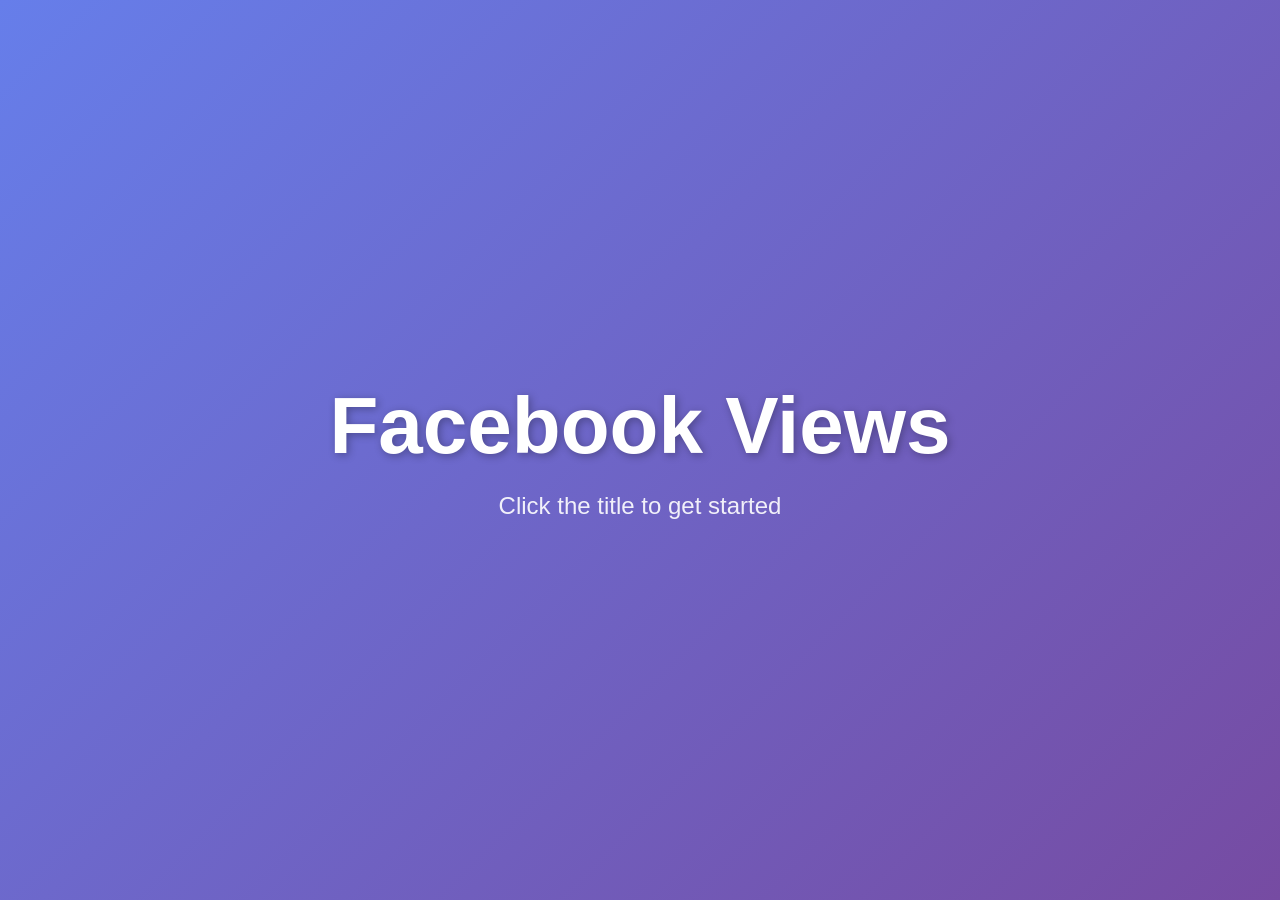
<file: index.html>
<!DOCTYPE html>
<html lang="en">
<head>
    <meta charset="UTF-8">
    <meta name="viewport" content="width=device-width, initial-scale=1.0">
    <title>Facebook Views</title>
    <link rel="stylesheet" href="styles.css">
</head>
<body>
    <!-- Landing Page -->
    <div id="landingPage" class="container">
        <h1 class="main-title" id="mainTitle">Facebook Views</h1>
        <p class="subtitle">Click the title to get started</p>
    </div>

    <!-- Multi-Tab Configuration Section -->
    <div id="multiTabSection" class="container hidden">
        <h2>Multi-Tab Configuration</h2>
        
        <div class="config-section">
            <label for="tabCount">Number of Tabs:</label>
            <input type="number" id="tabCount" min="1" max="100" value="10" placeholder="Enter number (e.g., 10 or 50)">
        </div>

        <div class="config-section">
            <label>Playback Mode:</label>
            <div class="radio-group">
                <label>
                    <input type="radio" name="playbackMode" value="single" checked>
                    Play single video across all tabs
                </label>
                <label>
                    <input type="radio" name="playbackMode" value="different">
                    Play different videos in each tab
                </label>
            </div>
        </div>

        <!-- Single Video Input -->
        <div id="singleVideoInput" class="config-section">
            <label for="singleVideoUrl">Video/Reel URL:</label>
            <input type="text" id="singleVideoUrl" placeholder="Enter Facebook video/reel URL or Video ID">
            <small>Supported formats (all videos are now reels):</small>
            <ul class="url-examples">
                <li>https://www.facebook.com/reel/123456789</li>
                <li>https://www.facebook.com/username/videos/123456789/ (auto-converts to reel)</li>
                <li>https://www.facebook.com/watch?v=123456789 (auto-converts to reel)</li>
                <li>https://fb.watch/abc123def/</li>
                <li>https://www.facebook.com/share/v/123456789/</li>
                <li>Just the video ID: 123456789012345</li>
            </ul>
        </div>

        <!-- Multiple Videos Input -->
        <div id="multipleVideosInput" class="config-section hidden">
            <label>Video/Reel URLs (one per tab):</label>
            <small>Accepts any Facebook video/reel URL format or just the video ID</small>
            <div id="videoUrlsContainer"></div>
        </div>

        <button id="startBtn" class="btn btn-primary">Start Viewing</button>
        <button id="backBtn" class="btn btn-secondary">Back to Home</button>
    </div>

    <!-- Video Player Section -->
    <div id="playerSection" class="container hidden">
        <div class="header-controls">
            <h2>Facebook Views Player</h2>
            <button id="stopAllBtn" class="btn btn-danger">Stop All Tabs</button>
        </div>

        <div id="tabsContainer" class="tabs-container"></div>

        <button id="backToConfigBtn" class="btn btn-secondary">Back to Configuration</button>
    </div>

    <!-- Facebook SDK -->
    <div id="fb-root"></div>
    <script async defer crossorigin="anonymous" 
        src="https://connect.facebook.net/en_US/sdk.js#xfbml=1&version=v18.0" 
        noplugin=1></script>

    <script src="script.js"></script>
</body>
</html>
</file>
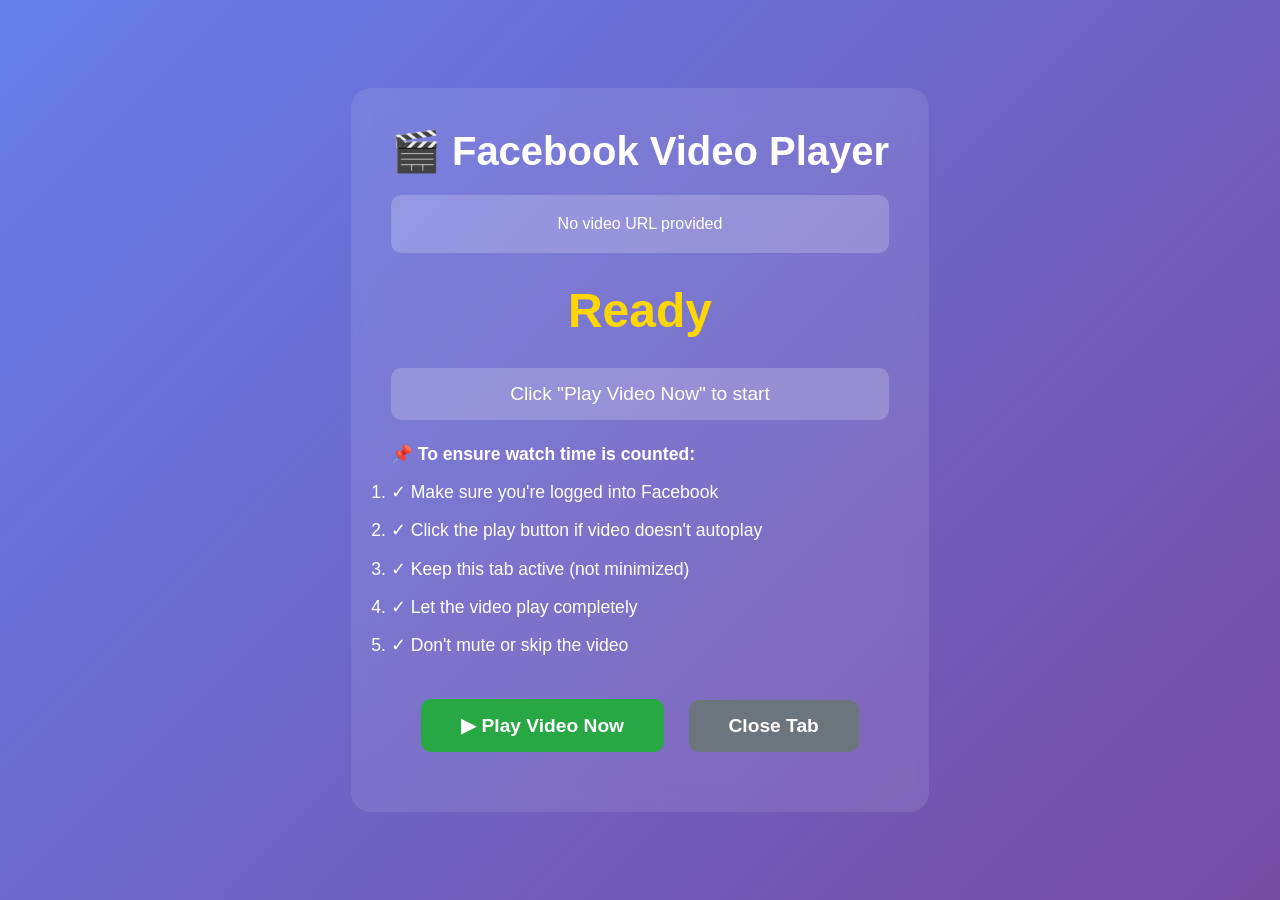
<file: player.html>
<!DOCTYPE html>
<html lang="en">
<head>
    <meta charset="UTF-8">
    <meta name="viewport" content="width=device-width, initial-scale=1.0">
    <title>Video Player</title>
    <style>
        * {
            margin: 0;
            padding: 0;
            box-sizing: border-box;
        }

        body {
            font-family: 'Segoe UI', Tahoma, Geneva, Verdana, sans-serif;
            background: linear-gradient(135deg, #667eea 0%, #764ba2 100%);
            min-height: 100vh;
            display: flex;
            flex-direction: column;
            align-items: center;
            justify-content: center;
            color: white;
            padding: 20px;
        }

        .container {
            text-align: center;
            max-width: 800px;
            background: rgba(255, 255, 255, 0.1);
            padding: 40px;
            border-radius: 20px;
            backdrop-filter: blur(10px);
        }

        h1 {
            font-size: 2.5rem;
            margin-bottom: 20px;
        }

        .video-info {
            background: rgba(255, 255, 255, 0.2);
            padding: 20px;
            border-radius: 10px;
            margin: 20px 0;
            word-break: break-all;
        }

        .countdown {
            font-size: 3rem;
            font-weight: bold;
            margin: 30px 0;
            color: #ffd700;
        }

        .instructions {
            font-size: 1.1rem;
            line-height: 1.6;
            margin: 20px 0;
            text-align: left;
        }

        .instructions li {
            margin: 10px 0;
        }

        .btn {
            display: inline-block;
            padding: 15px 40px;
            background: #28a745;
            color: white;
            text-decoration: none;
            border-radius: 10px;
            font-size: 1.2rem;
            font-weight: bold;
            margin: 20px 10px;
            cursor: pointer;
            border: none;
            transition: all 0.3s;
        }

        .btn:hover {
            background: #218838;
            transform: translateY(-2px);
        }

        .btn-secondary {
            background: #6c757d;
        }

        .btn-secondary:hover {
            background: #5a6268;
        }

        .status {
            font-size: 1.2rem;
            margin: 20px 0;
            padding: 15px;
            background: rgba(255, 255, 255, 0.2);
            border-radius: 10px;
        }

        .loading {
            display: inline-block;
            width: 20px;
            height: 20px;
            border: 3px solid rgba(255, 255, 255, 0.3);
            border-radius: 50%;
            border-top-color: white;
            animation: spin 1s ease-in-out infinite;
        }

        @keyframes spin {
            to { transform: rotate(360deg); }
        }
    </style>
</head>
<body>
    <div class="container">
        <h1>🎬 Facebook Video Player</h1>
        
        <div class="video-info" id="videoInfo">
            Loading video information...
        </div>

        <div class="countdown" id="countdown"></div>

        <div class="status" id="status">
            <div class="loading"></div> Preparing to play video...
        </div>

        <div class="instructions">
            <strong>📌 To ensure watch time is counted:</strong>
            <ol>
                <li>✓ Make sure you're logged into Facebook</li>
                <li>✓ Click the play button if video doesn't autoplay</li>
                <li>✓ Keep this tab active (not minimized)</li>
                <li>✓ Let the video play completely</li>
                <li>✓ Don't mute or skip the video</li>
            </ol>
        </div>

        <div>
            <button class="btn" onclick="playNow()">▶ Play Video Now</button>
            <button class="btn btn-secondary" onclick="window.close()">Close Tab</button>
        </div>
    </div>

    <script>
        // Get video URL from query parameter
        const urlParams = new URLSearchParams(window.location.search);
        const videoUrl = urlParams.get('url');
        const autoRedirect = urlParams.get('auto') !== 'false';

        if (videoUrl) {
            document.getElementById('videoInfo').textContent = videoUrl;
        } else {
            document.getElementById('videoInfo').textContent = 'No video URL provided';
            document.getElementById('status').textContent = '❌ Error: No video URL';
        }

        let countdown = 3;

        function updateCountdown() {
            if (countdown > 0) {
                document.getElementById('countdown').textContent = `Redirecting in ${countdown}...`;
                countdown--;
                setTimeout(updateCountdown, 1000);
            } else {
                if (autoRedirect && videoUrl) {
                    playNow();
                }
            }
        }

        function playNow() {
            if (!videoUrl) {
                alert('No video URL provided');
                return;
            }
            
            document.getElementById('status').innerHTML = '🚀 Opening video...';
            
            // Redirect to Facebook video
            window.location.href = videoUrl;
        }

        // Start countdown if video URL exists
        if (videoUrl && autoRedirect) {
            updateCountdown();
        } else {
            document.getElementById('countdown').textContent = 'Ready';
            document.getElementById('status').textContent = 'Click "Play Video Now" to start';
        }
    </script>
</body>
</html>
</file>
<file: styles.css>
* {
    margin: 0;
    padding: 0;
    box-sizing: border-box;
}

body {
    font-family: 'Segoe UI', Tahoma, Geneva, Verdana, sans-serif;
    background: linear-gradient(135deg, #667eea 0%, #764ba2 100%);
    min-height: 100vh;
    color: #333;
}

.container {
    max-width: 1200px;
    margin: 0 auto;
    padding: 40px 20px;
}

.hidden {
    display: none !important;
}

/* Landing Page */
#landingPage {
    display: flex;
    flex-direction: column;
    justify-content: center;
    align-items: center;
    min-height: 100vh;
    text-align: center;
}

.main-title {
    font-size: 5rem;
    color: white;
    cursor: pointer;
    transition: all 0.3s ease;
    text-shadow: 2px 2px 8px rgba(0, 0, 0, 0.3);
    margin-bottom: 20px;
}

.main-title:hover {
    transform: scale(1.05);
    text-shadow: 4px 4px 12px rgba(0, 0, 0, 0.5);
}

.subtitle {
    font-size: 1.5rem;
    color: rgba(255, 255, 255, 0.9);
    animation: pulse 2s infinite;
}

@keyframes pulse {
    0%, 100% { opacity: 0.7; }
    50% { opacity: 1; }
}

/* Multi-Tab Section */
#multiTabSection {
    background: white;
    border-radius: 15px;
    box-shadow: 0 10px 40px rgba(0, 0, 0, 0.2);
    margin-top: 50px;
}

#multiTabSection h2 {
    color: #667eea;
    margin-bottom: 30px;
    font-size: 2rem;
}

.config-section {
    margin-bottom: 25px;
}

.config-section label {
    display: block;
    font-weight: 600;
    margin-bottom: 8px;
    color: #555;
}

.config-section input[type="text"],
.config-section input[type="number"] {
    width: 100%;
    padding: 12px;
    border: 2px solid #e0e0e0;
    border-radius: 8px;
    font-size: 1rem;
    transition: border-color 0.3s;
}

.config-section input:focus {
    outline: none;
    border-color: #667eea;
}

.config-section small {
    display: block;
    margin-top: 5px;
    color: #888;
    font-size: 0.85rem;
}

.url-examples {
    margin: 10px 0 0 20px;
    padding: 0;
    font-size: 0.8rem;
    color: #666;
    line-height: 1.6;
}

.url-examples li {
    margin: 3px 0;
    word-break: break-all;
}

.radio-group {
    display: flex;
    flex-direction: column;
    gap: 10px;
}

.radio-group label {
    display: flex;
    align-items: center;
    font-weight: normal;
    cursor: pointer;
}

.radio-group input[type="radio"] {
    margin-right: 10px;
    cursor: pointer;
}

.btn {
    padding: 12px 30px;
    border: none;
    border-radius: 8px;
    font-size: 1rem;
    font-weight: 600;
    cursor: pointer;
    transition: all 0.3s;
    margin-right: 10px;
    margin-top: 10px;
}

.btn-primary {
    background: #667eea;
    color: white;
}

.btn-primary:hover {
    background: #5568d3;
    transform: translateY(-2px);
    box-shadow: 0 5px 15px rgba(102, 126, 234, 0.4);
}

.btn-secondary {
    background: #6c757d;
    color: white;
}

.btn-secondary:hover {
    background: #5a6268;
}

.btn-danger {
    background: #dc3545;
    color: white;
    font-size: 1.1rem;
}

.btn-danger:hover {
    background: #c82333;
}

/* Video URLs Container */
#videoUrlsContainer {
    max-height: 400px;
    overflow-y: auto;
    padding: 10px;
    border: 2px solid #e0e0e0;
    border-radius: 8px;
}

.video-url-input {
    margin-bottom: 15px;
}

.video-url-input label {
    font-size: 0.9rem;
    color: #667eea;
    margin-bottom: 5px;
}

.video-url-input input {
    width: 100%;
    padding: 10px;
    border: 1px solid #e0e0e0;
    border-radius: 6px;
}

/* Player Section */
#playerSection {
    background: white;
    border-radius: 15px;
    box-shadow: 0 10px 40px rgba(0, 0, 0, 0.2);
    margin-top: 50px;
}

.header-controls {
    display: flex;
    justify-content: space-between;
    align-items: center;
    margin-bottom: 30px;
    flex-wrap: wrap;
    gap: 15px;
}

.header-controls h2 {
    color: #667eea;
    font-size: 2rem;
}

/* Tabs Container */
.tabs-container {
    display: grid;
    grid-template-columns: repeat(auto-fill, minmax(400px, 1fr));
    gap: 25px;
    margin-bottom: 30px;
}

.tab-item {
    background: #f8f9fa;
    border: 2px solid #e0e0e0;
    border-radius: 10px;
    padding: 20px;
    transition: all 0.3s;
}

.tab-item:hover {
    box-shadow: 0 5px 20px rgba(0, 0, 0, 0.1);
}

.tab-header {
    display: flex;
    justify-content: space-between;
    align-items: center;
    margin-bottom: 15px;
}

.tab-title {
    font-weight: 600;
    color: #667eea;
    font-size: 1.1rem;
}

.tab-status {
    background: #28a745;
    color: white;
    padding: 4px 12px;
    border-radius: 5px;
    font-size: 0.85rem;
    font-weight: 600;
}

.tab-status.status-ready {
    background: #6c757d;
}

.tab-status.status-playing {
    background: #28a745;
    animation: pulse-status 2s infinite;
}

@keyframes pulse-status {
    0%, 100% { opacity: 1; }
    50% { opacity: 0.7; }
}

.replace-indicator {
    background: #ffc107;
    color: #333;
    padding: 4px 12px;
    border-radius: 5px;
    font-size: 0.85rem;
    font-weight: 600;
    display: none;
}

.replace-indicator.show {
    display: inline-block;
}

.video-preview {
    margin-bottom: 15px;
    min-height: 300px;
    height: 350px;
    background: linear-gradient(135deg, #667eea 0%, #764ba2 100%);
    border-radius: 8px;
    overflow: hidden;
    position: relative;
    display: flex;
    align-items: center;
    justify-content: center;
    transition: all 0.3s;
}

.video-preview.playing {
    background: linear-gradient(135deg, #28a745 0%, #20c997 100%);
}

.preview-content {
    text-align: center;
    color: white;
    padding: 30px;
}

.video-icon {
    font-size: 4rem;
    margin-bottom: 20px;
    animation: pulse-icon 2s infinite;
}

@keyframes pulse-icon {
    0%, 100% { transform: scale(1); }
    50% { transform: scale(1.1); }
}

.video-url {
    font-size: 0.9rem;
    margin-bottom: 15px;
    word-break: break-all;
    padding: 10px;
    background: rgba(255, 255, 255, 0.2);
    border-radius: 5px;
    max-height: 80px;
    overflow-y: auto;
}

.preview-info {
    font-size: 0.95rem;
    opacity: 0.9;
    margin-top: 15px;
}

.tab-controls {
    display: flex;
    flex-wrap: wrap;
    gap: 8px;
    margin-bottom: 10px;
}

.btn-small {
    padding: 8px 16px;
    font-size: 0.9rem;
    border: none;
    border-radius: 6px;
    cursor: pointer;
    transition: all 0.3s;
    font-weight: 600;
}

.btn-play {
    background: #28a745;
    color: white;
}

.btn-play:hover {
    background: #218838;
}

.btn-close {
    background: #dc3545;
    color: white;
}

.btn-close:hover {
    background: #c82333;
}

.btn-pause {
    background: #007bff;
    color: white;
}

.btn-pause:hover {
    background: #0056b3;
}

.btn-replace {
    background: #17a2b8;
    color: white;
}

.btn-replace:hover {
    background: #138496;
}

.replace-input {
    display: none;
    margin-top: 10px;
}

.replace-input.show {
    display: block;
}

.replace-input input {
    width: 100%;
    padding: 8px;
    border: 1px solid #e0e0e0;
    border-radius: 6px;
    margin-bottom: 8px;
}

.btn-confirm {
    background: #667eea;
    color: white;
}

.btn-confirm:hover {
    background: #5568d3;
}

.btn-cancel {
    background: #6c757d;
    color: white;
}

.btn-cancel:hover {
    background: #5a6268;
}

/* Responsive */
@media (max-width: 768px) {
    .main-title {
        font-size: 3rem;
    }

    .tabs-container {
        grid-template-columns: 1fr;
    }

    .header-controls {
        flex-direction: column;
        align-items: stretch;
    }

    .header-controls h2 {
        text-align: center;
    }
}

/* Loading state */
.loading {
    text-align: center;
    padding: 20px;
    color: #fff;
    display: flex;
    align-items: center;
    justify-content: center;
    height: 100%;
    font-size: 1rem;
}

.loading::after {
    content: '...';
    animation: dots 1.5s steps(4, end) infinite;
}

@keyframes dots {
    0%, 20% { content: '.'; }
    40% { content: '..'; }
    60%, 100% { content: '...'; }
}

/* Scrollbar styling */
#videoUrlsContainer::-webkit-scrollbar {
    width: 8px;
}

#videoUrlsContainer::-webkit-scrollbar-track {
    background: #f1f1f1;
    border-radius: 10px;
}

#videoUrlsContainer::-webkit-scrollbar-thumb {
    background: #667eea;
    border-radius: 10px;
}

#videoUrlsContainer::-webkit-scrollbar-thumb:hover {
    background: #5568d3;
}


/* Viewer Controls */
.viewer-controls {
    width: 100%;
}

.viewer-header {
    background: linear-gradient(135deg, #667eea 0%, #764ba2 100%);
    color: white;
    padding: 25px;
    border-radius: 10px;
    margin-bottom: 25px;
    text-align: center;
}

.viewer-header h3 {
    margin: 0 0 10px 0;
    font-size: 2rem;
}

.viewer-status {
    display: flex;
    justify-content: center;
    align-items: center;
    gap: 10px;
    font-size: 1.1rem;
}

.status-label {
    font-weight: 600;
}

.status-value {
    background: rgba(255, 255, 255, 0.2);
    padding: 5px 15px;
    border-radius: 5px;
}

.login-section, .viewer-section {
    background: #f8f9fa;
    border: 2px solid #e0e0e0;
    border-radius: 10px;
    padding: 25px;
    margin-bottom: 25px;
}

.login-info, .viewer-info {
    text-align: center;
}

.login-info h4, .viewer-info h4 {
    color: #667eea;
    margin-bottom: 15px;
    font-size: 1.3rem;
}

.login-info p, .viewer-info p {
    margin-bottom: 20px;
    color: #666;
    font-size: 1rem;
}

.viewer-stats {
    display: flex;
    justify-content: center;
    gap: 30px;
    margin: 25px 0;
    flex-wrap: wrap;
}

.stat-item {
    background: white;
    padding: 15px 25px;
    border-radius: 8px;
    box-shadow: 0 2px 8px rgba(0, 0, 0, 0.1);
}

.stat-label {
    display: block;
    font-size: 0.85rem;
    color: #888;
    margin-bottom: 5px;
}

.stat-value {
    display: block;
    font-size: 1.5rem;
    font-weight: 700;
    color: #667eea;
}

.viewer-buttons {
    display: flex;
    justify-content: center;
    gap: 10px;
    flex-wrap: wrap;
}

.viewer-buttons .btn {
    min-width: 140px;
}

.btn-success {
    background: #28a745;
    color: white;
}

.btn-success:hover {
    background: #218838;
}

.btn-warning {
    background: #ffc107;
    color: #333;
}

.btn-warning:hover {
    background: #e0a800;
}

.btn-info {
    background: #17a2b8;
    color: white;
}

.btn-info:hover {
    background: #138496;
}

.video-list {
    background: white;
    border-radius: 10px;
    padding: 25px;
    box-shadow: 0 2px 10px rgba(0, 0, 0, 0.1);
}

.video-list h4 {
    color: #667eea;
    margin-bottom: 20px;
    font-size: 1.2rem;
}

.video-items {
    max-height: 400px;
    overflow-y: auto;
}

.video-item {
    display: flex;
    align-items: center;
    padding: 15px;
    margin-bottom: 10px;
    background: #f8f9fa;
    border-radius: 8px;
    border-left: 4px solid #6c757d;
    transition: all 0.3s;
}

.video-item.active {
    background: #e7f3ff;
    border-left-color: #667eea;
    box-shadow: 0 2px 8px rgba(102, 126, 234, 0.2);
}

.video-item.opened {
    opacity: 0.6;
    border-left-color: #28a745;
}

.video-number {
    background: #667eea;
    color: white;
    width: 35px;
    height: 35px;
    border-radius: 50%;
    display: flex;
    align-items: center;
    justify-content: center;
    font-weight: 600;
    margin-right: 15px;
    flex-shrink: 0;
}

.video-item.opened .video-number {
    background: #28a745;
}

.video-item.opened .video-status {
    color: #28a745;
}

.btn-large {
    font-size: 1.2rem;
    padding: 15px 40px;
    font-weight: 700;
}


.watch-time-info {
    background: #fff3cd;
    border: 2px solid #ffc107;
    border-radius: 10px;
    padding: 20px;
    margin: 20px 0;
    text-align: left;
}

.watch-time-info h5 {
    color: #856404;
    margin-bottom: 15px;
    font-size: 1.1rem;
}

.watch-time-info ul {
    list-style: none;
    padding: 0;
    margin: 0;
}

.watch-time-info li {
    color: #856404;
    padding: 8px 0;
    font-size: 0.95rem;
}

.video-url-short {
    flex: 1;
    font-size: 0.9rem;
    word-break: break-all;
    margin-right: 15px;
    color: #333;
}

.video-status {
    font-size: 0.85rem;
    font-weight: 600;
    color: #667eea;
    white-space: nowrap;
}
</file>
